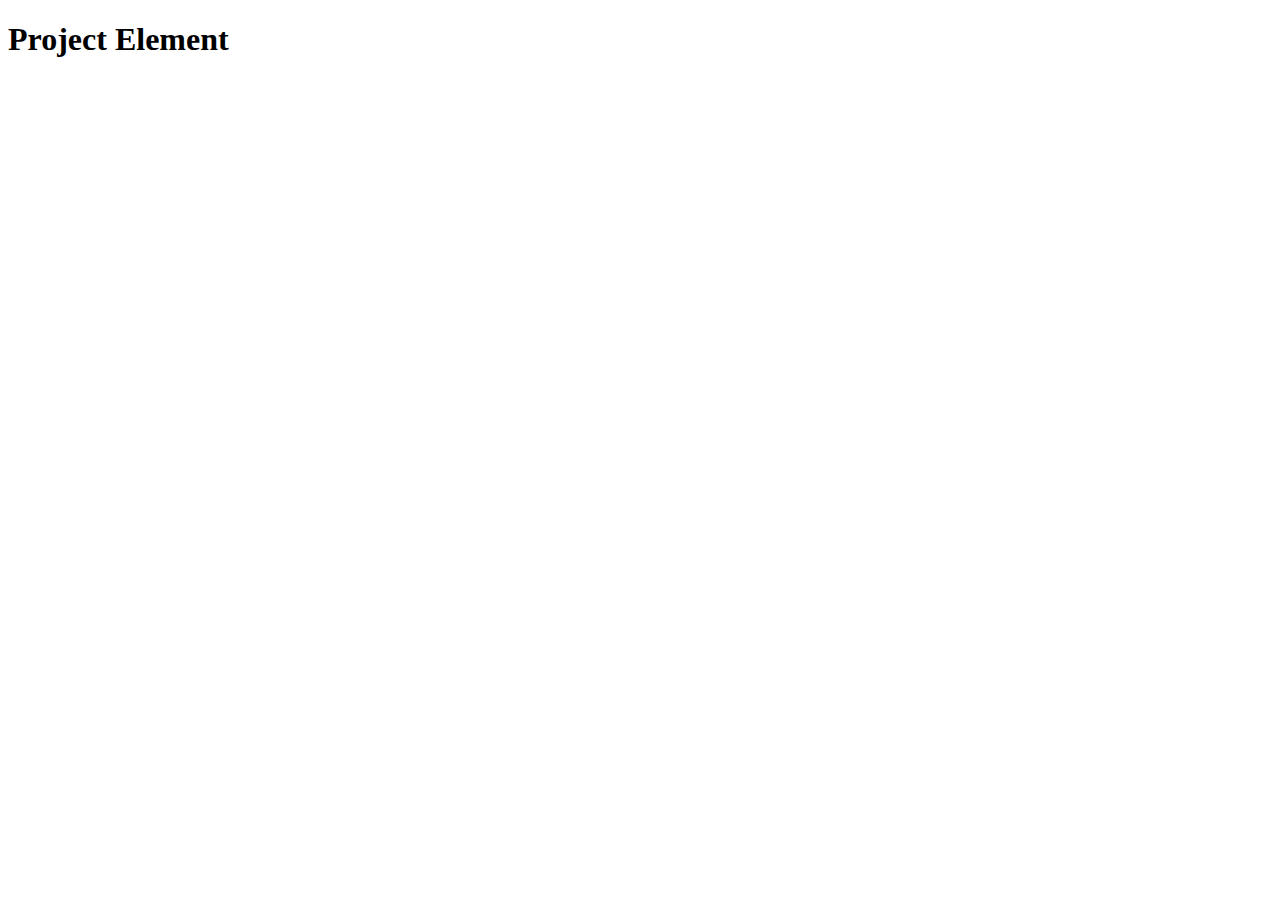
<file: index2.html>
<!DOCTYPE html>
<html>
	<head>
		<meta charset="UTF-8">
		<title>Project Element</title>
		<!-- *******************************************************************************************
		* TODO(DEVELOPER): Paste the initialization snippet from:
		* Firebase Console > Overview > Add Firebase to your web app. *
		***************************************************************************************** -->
		<script src="https://www.gstatic.com/firebasejs/7.11.0/firebase-app.js"></script>
		<script src="https://www.gstatic.com/firebasejs/7.11.0/firebase-auth.js"></script>

		<script>
			// Initialize Firebase
			const firebaseConfig = {
				apiKey: "AIzaSyBfPtn5pae5etWGy1ESPKCPdvvRVK08QPI",
				authDomain: "projectelement-54e7b.firebaseapp.com",
				databaseURL: "https://projectelement-54e7b.firebaseio.com",
				projectId: "projectelement-54e7b",
				storageBucket: "projectelement-54e7b.appspot.com",
				messagingSenderId: "625380203325",
				appId: "1:625380203325:web:a2d734339a2e133b948354",
				measurementId: "G-5T1Q6XW5TH"
			};
			firebase.initializeApp(firebaseConfig);
		</script>

		<script src="https://cdn.firebase.com/libs/firebaseui/3.5.2/firebaseui.js"></script>
		<link type="text/css" rel="stylesheet" href="https://cdn.firebase.com/libs/firebaseui/3.5.2/firebaseui.css" />

		<script type="text/javascript">
			// FirebaseUI config.
			var uiConfig = {
				signInSuccessUrl: 'game.html',
				signInOptions: [
					// Leave the lines as is for the providers you want to offer your users.
					firebase.auth.EmailAuthProvider.PROVIDER_ID
				],
				// tosUrl and privacyPolicyUrl accept either url string or a callback
				// function.
				// Terms of service url/callback.
				tosUrl: '<your-tos-url>',
				// Privacy policy url/callback.
				privacyPolicyUrl: function() {
					window.location.assign('<your-privacy-policy-url>');
				}
			};
			// Initialize the FirebaseUI Widget using Firebase.
			var ui = new firebaseui.auth.AuthUI(firebase.auth());
			// The start method will wait until the DOM is loaded.
			ui.start('#firebaseui-auth-container', uiConfig);
		</script>

	</head>
	<body>
		<!-- The surrounding HTML is left untouched by FirebaseUI.
		Your app may use that space for branding, controls and other customizations.-->
		<h1>Project Element</h1>
		<div id="firebaseui-auth-container"></div>
	</body>
</html>
</file>
